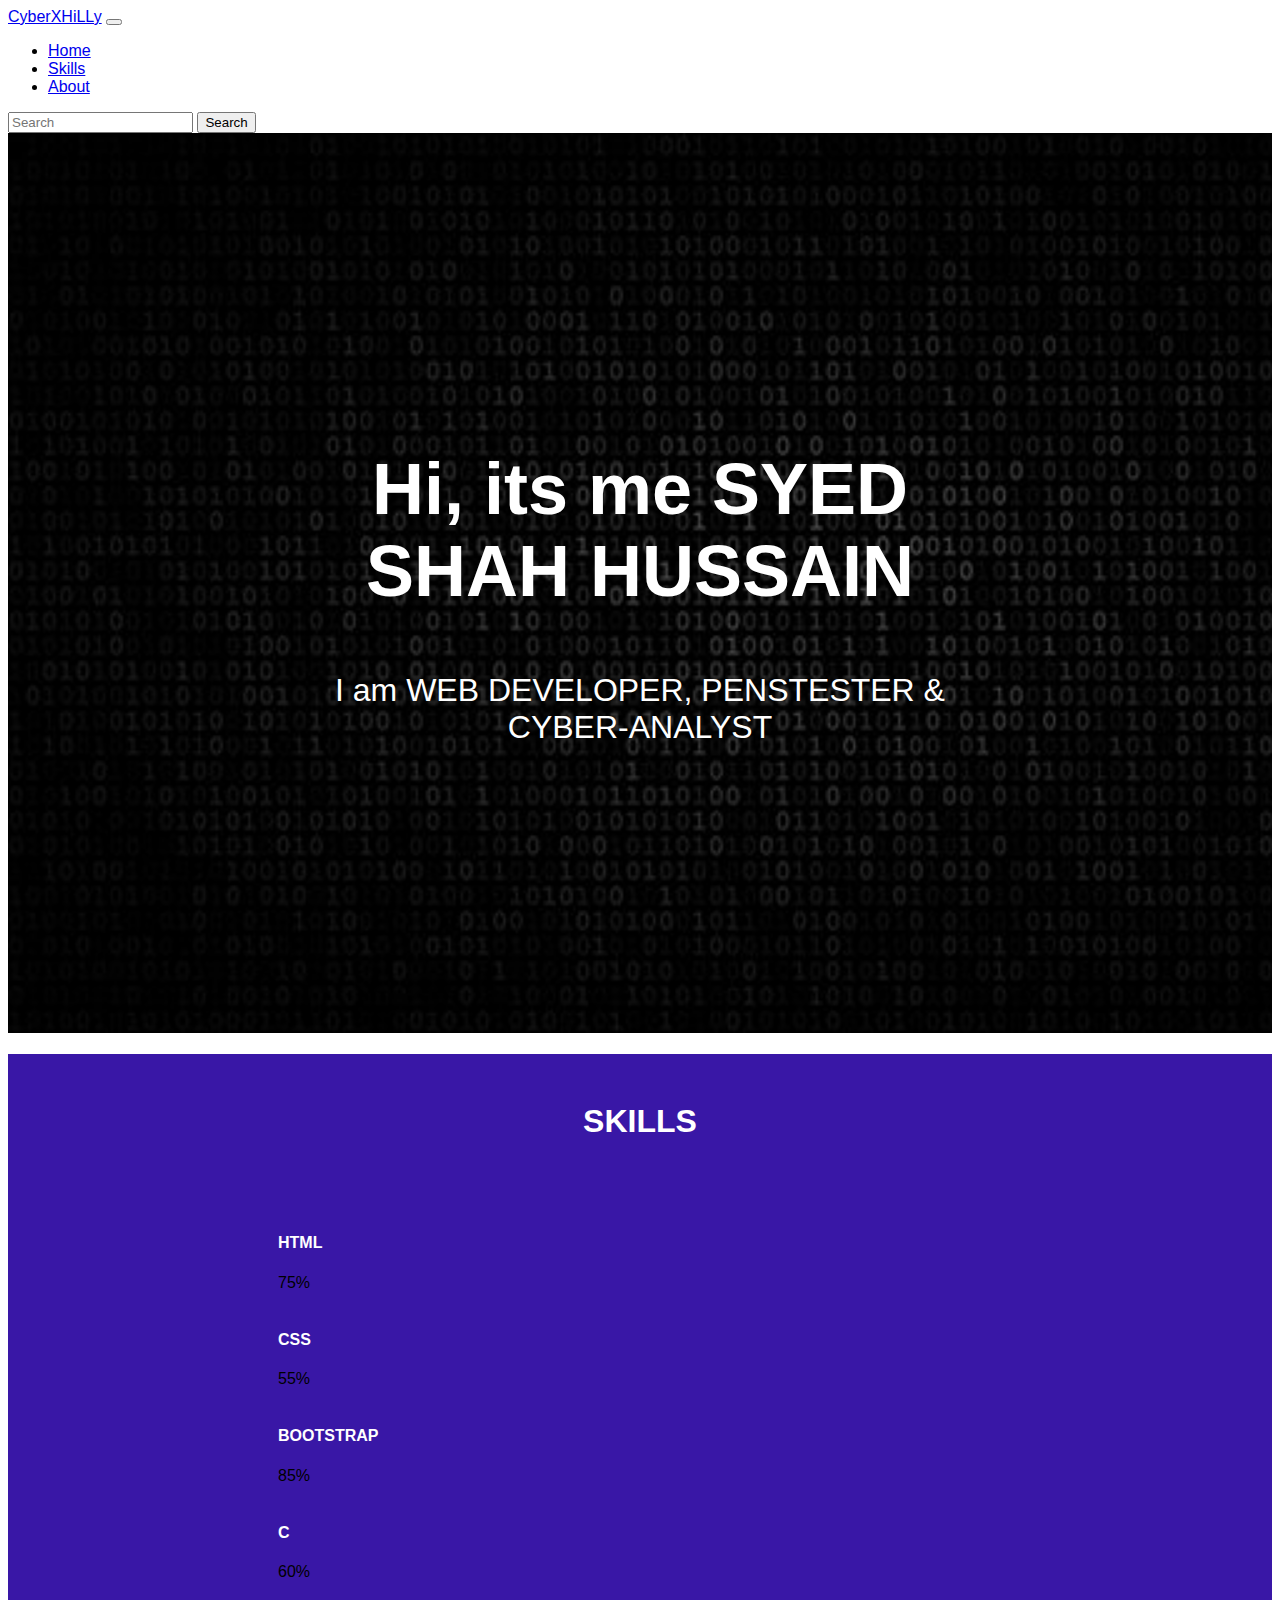
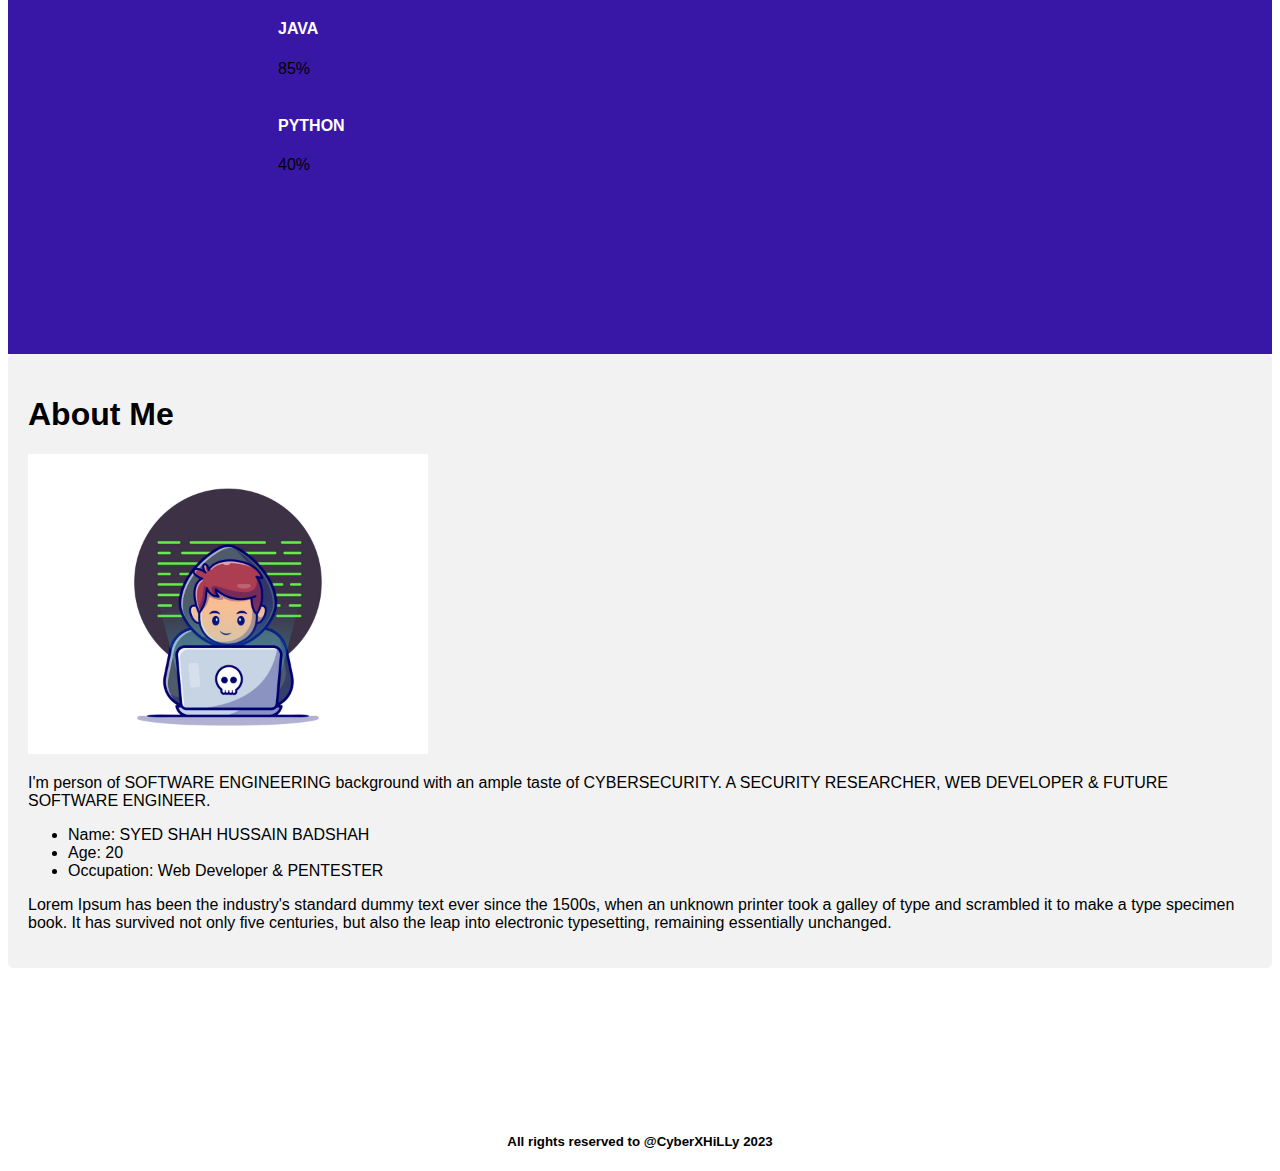
<file: 3 pages Simple Website/index.html>
<!DOCTYPE html>
<html lang="en">
<head>
    <meta charset="UTF-8">
    <meta http-equiv="X-UA-Compatible" content="IE=edge">
    <meta name="viewport" content="width=device-width, initial-scale=1.0">
    <title>Document</title>
</head>

<link href="https://cdn.jsdelivr.net/npm/bootstrap@5.3.0-alpha2/dist/css/bootstrap.min.css" rel="stylesheet" integrity="sha384-aFq/bzH65dt+w6FI2ooMVUpc+21e0SRygnTpmBvdBgSdnuTN7QbdgL+OapgHtvPp" crossorigin="anonymous">


<link rel="stylesheet" href="style.css">

<body>

    <div>

        <nav class="navbar navbar-expand-lg bg-body-tertiary" class="navbar bg-dark" data-bs-theme="dark">

            <div class="container-fluid">
              <a class="navbar-brand" href="#">CyberXHiLLy</a>
              <button class="navbar-toggler" type="button" data-bs-toggle="collapse" data-bs-target="#navbarSupportedContent" aria-controls="navbarSupportedContent" aria-expanded="false" aria-label="Toggle navigation">
                <span class="navbar-toggler-icon"></span>
              </button>
              <div  class="collapse navbar-collapse" id="navbarSupportedContent">
                <ul class="navbar-nav me-auto mb-2 mb-lg-0">
                  <li class="nav-item">
                    <a class="nav-link active" aria-current="page" href="#home">Home</a>
                  </li>
                  <li class="nav-item">
                    <a class="nav-link" href="#skills">Skills</a>
                  </li>
                  <li class="nav-item">
                    <a class="nav-link" href="#about">About</a>
                       
                  </li>
                
                </ul>
                <form class="d-flex" role="search">
                  <input class="form-control me-2" type="search" placeholder="Search" aria-label="Search">
                  <button class="btn btn-outline-success" type="submit">Search</button>
             
                </form>
              </div>
            </div>
          </nav>


    

</div>




<!-- MAIN PAGE -->
<section class="bgimage" id="home">
    <div class="container-fluid">
        <div class="row">
        <div class="col-lg-12 col-md-12 col-sm-12 col-xs-12 hero-text">
            <h2 class="hero_title">Hi, its me SYED SHAH HUSSAIN</h2>
            <p class="hero_desc">I am WEB DEVELOPER, PENSTESTER & CYBER-ANALYST</p>
        </div>
        </div>
    </div>
</section>



<!-- SKILLS PAGE -->
<div class="skills" id="skills">

    <div>
        <h1 style="position: absolute;top: 5%;left: 50%;text-align: center;transform: translate(-50%, -50%);  color: white;">
            SKILLS
        </h1>
    </div>



    <div class="skillsdiv">

        <h4 class="text">HTML</h4>

    <div class="progress">
        <div class="progress-bar" role="progressbar" style="width: 75%;" aria-valuenow="25" aria-valuemin="0" aria-valuemax="100">75%</div>
      </div>
      <br>
      
      <h4 class="text">CSS</h4>
      <div class="progress">
        <div class="progress-bar" role="progressbar" style="width: 55%;" aria-valuenow="25" aria-valuemin="0" aria-valuemax="100">55%</div>
      </div>
      <br>

      <h4 class="text">BOOTSTRAP</h4>
      <div class="progress">
        <div class="progress-bar" role="progressbar" style="width: 85%;" aria-valuenow="25" aria-valuemin="0" aria-valuemax="100">85%</div>
      </div>
      <br>
      
      <h4 class="text">C</h4>
      <div class="progress">
        <div class="progress-bar" role="progressbar" style="width: 60%;" aria-valuenow="25" aria-valuemin="0" aria-valuemax="100">60%</div>
      </div>
      <br>
      
      <h4 class="text">JAVA</h4>
      <div class="progress">
        <div class="progress-bar" role="progressbar" style="width: 85%;" aria-valuenow="25" aria-valuemin="0" aria-valuemax="100">85%</div>
      </div>
      <br>
      
      <h4 class="text">PYTHON</h4>
      <div class="progress">
        <div class="progress-bar" role="progressbar" style="width: 40%;" aria-valuenow="25" aria-valuemin="0" aria-valuemax="100">40%</div>
      </div>
      <br>
      

</div>
</div>

<!-- about section-->
<section id="about">
    <div class="container mt-4 pt-4">
        <h1 class="text-center">About Me</h1>
        <div class="row mt-4">
            <div class="col-lg-4">
                <img src="hacker.png" class= "imageAboutPage" alt="" style="height: 300px;">
            </div>

            <div class="col-lg-8">
                <p> I'm person of SOFTWARE ENGINEERING background with an ample taste of CYBERSECURITY.

                    A SECURITY RESEARCHER, WEB DEVELOPER & FUTURE SOFTWARE ENGINEER.

                    
                </p>
                <div class="row mt-3">
                    <div class="col-md-6">
                        <ul>
                            <li>Name: SYED SHAH HUSSAIN BADSHAH</li>
                            <li>Age: 20</li>
                            <li>Occupation: Web Developer & PENTESTER</li>

                        </ul>
                </div>
                <div class="row mt-3">
                    <p> Lorem Ipsum has been the industry's standard dummy text ever since the 1500s, when an unknown printer took a galley of type and scrambled it to make a type specimen book. It has survived not only five centuries, but also the leap into electronic typesetting, remaining essentially unchanged.
                    </p>
                </div>
            </div>
        </div>
</section>

<br><br><br><br><br><br><br>    
<br>

<h5 style="position: relative;text-align: center;">All rights reserved to @CyberXHiLLy 2023</h5>

</body>
</html>
</file>
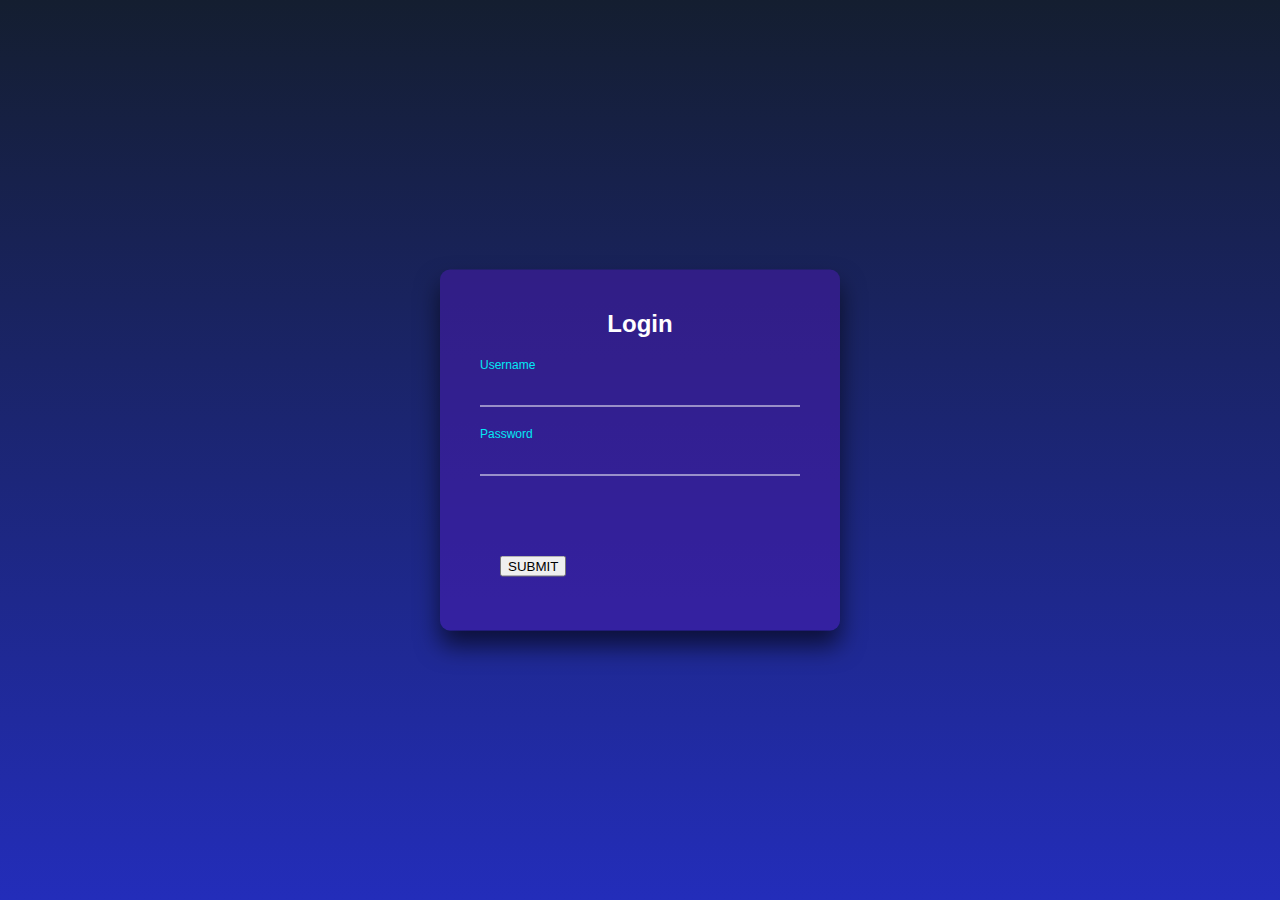
<file: 3 pages Simple Website/login.html>
<!DOCTYPE html>
<html lang="en">
<head>
    <meta charset="UTF-8">
    <meta http-equiv="X-UA-Compatible" content="IE=edge">
    <meta name="viewport" content="width=device-width, initial-scale=1.0">
    <title>Document</title>
</head>

<link rel="stylesheet" href="login.css">
<link href="https://cdn.jsdelivr.net/npm/bootstrap@5.3.0-alpha2/dist/css/bootstrap.min.css" rel="stylesheet" integrity="sha384-aFq/bzH65dt+w6FI2ooMVUpc+21e0SRygnTpmBvdBgSdnuTN7QbdgL+OapgHtvPp" crossorigin="anonymous">
<body>

    <div class="login-box">
        <h2>Login</h2>
        <form>
          <div class="user-box">
            <input type="text" name="">
            <label>Username</label>
          </div>
          <div class="user-box">
            <input type="password" name="">
            <label>Password</label>
          </div>
          <a href="#">
            <span></span>
            <span></span>
            <span></span>
            <span></span>
            <BUtton onclick="window.location.href='index.html'  " type="button">SUBMIT</BUtton>
          </a>
        </form>
      </div>
    
</body>
</html>
</file>
<file: 3 pages Simple Website/style.css>
.bgimage {
    height:100vh;
    background: url('hk.jpg');
    background-size:cover;
    position:relative;
}


/* text css above hero image*/

.hero_title {
    font-size: 4.5rem;
}
.hero_desc {
    font-size: 2rem;
}
.hero-text {
    text-align: center;
    position: absolute;
    top: 50%;
    left: 50%;
    transform: translate(-50%, -50%);
    color: white;
}

/* about section image css */
.imageAboutPage {
    position: relative;
    height: 0vh;
    background-size: cover;
      

}


.skills{

    height: 100vh;
    position: relative;
    background-color: rgb(57, 23, 166);
    background-size: cover;
    justify-content: center;

    
}

.skillsdiv{

    position: relative;
    top: 20%;
    padding-left: 270px;
}

.progress{

    width: 70%;


}

.text{

    color: white;
    left: 20px;
}




body {font-family: Arial, Helvetica, sans-serif;}
* {box-sizing: border-box;}

input[type=text], select, textarea {



    /* width: 100vh;
    position: relative;
    background-color: rgb(239, 237, 245);
    background-size: cover;
    justify-content: center; */
  width: 100%;
  padding: 12px;
  border: 1px solid #ccc;
  border-radius: 4px;
  box-sizing: border-box;
  margin-top: 6px;
  margin-bottom: 16px;
  resize: vertical;
}

input[type=submit] {
  background-color: #04AA6D;
  color: white;
  padding: 12px 20px;
  border: none;
  border-radius: 4px;
  cursor: pointer;
}

input[type=submit]:hover {
  background-color: #45a049;
}

.container {
  border-radius: 5px;
  background-color: #f2f2f2;
  padding: 20px;
}
</file>
<file: 3 pages Simple Website/login.css>
html {
    height: 100%;
  }

  
  body {
    margin:0;
    padding:0;
    font-family: sans-serif;
    background: linear-gradient(#141e30, #232dba);
  }
  
  .login-box {
    position: absolute;
    top: 50%;
    left: 50%;
    width: 400px;
    padding: 40px;
    transform: translate(-50%, -50%);
    background: rgba(73, 25, 177, 0.5);
    box-sizing: border-box;
    box-shadow: 0 15px 25px rgba(0,0,0,.6);
    border-radius: 10px;
  }
  
  .login-box h2 {
    margin: 0 0 30px;
    padding: 0;
    color: #fff;
    text-align: center;
  }
  
  .login-box .user-box {
    position: relative;
  }
  
  .login-box .user-box input {
    width: 100%;
    padding: 10px 0;
    font-size: 16px;
    color: #fff;
    margin-bottom: 30px;
    border: none;
    border-bottom: 1px solid #fff;
    outline: none;
    background: transparent;
  }
  .login-box .user-box label {
    position: absolute;
    top:0;
    left: 0;
    padding: 10px 0;
    font-size: 16px;
    color: #fff;
    pointer-events: none;
    transition: .5s;
  }
  
  .login-box .user-box input:focus ~ label,
  .login-box .user-box input:valid ~ label {
    top: -20px;
    left: 0;
    color: #03e9f4;
    font-size: 12px;
  }
  
  .login-box form a {
    position: relative;
    display: inline-block;
    padding: 10px 20px;
    color: #03e9f4;
    font-size: 16px;
    text-decoration: none;
    text-transform: uppercase;
    overflow: hidden;
    transition: .5s;
    margin-top: 40px;
    letter-spacing: 4px
  }
  
 
  
  .login-box a span {
    position: absolute;
    display: block;
  }
</file>
